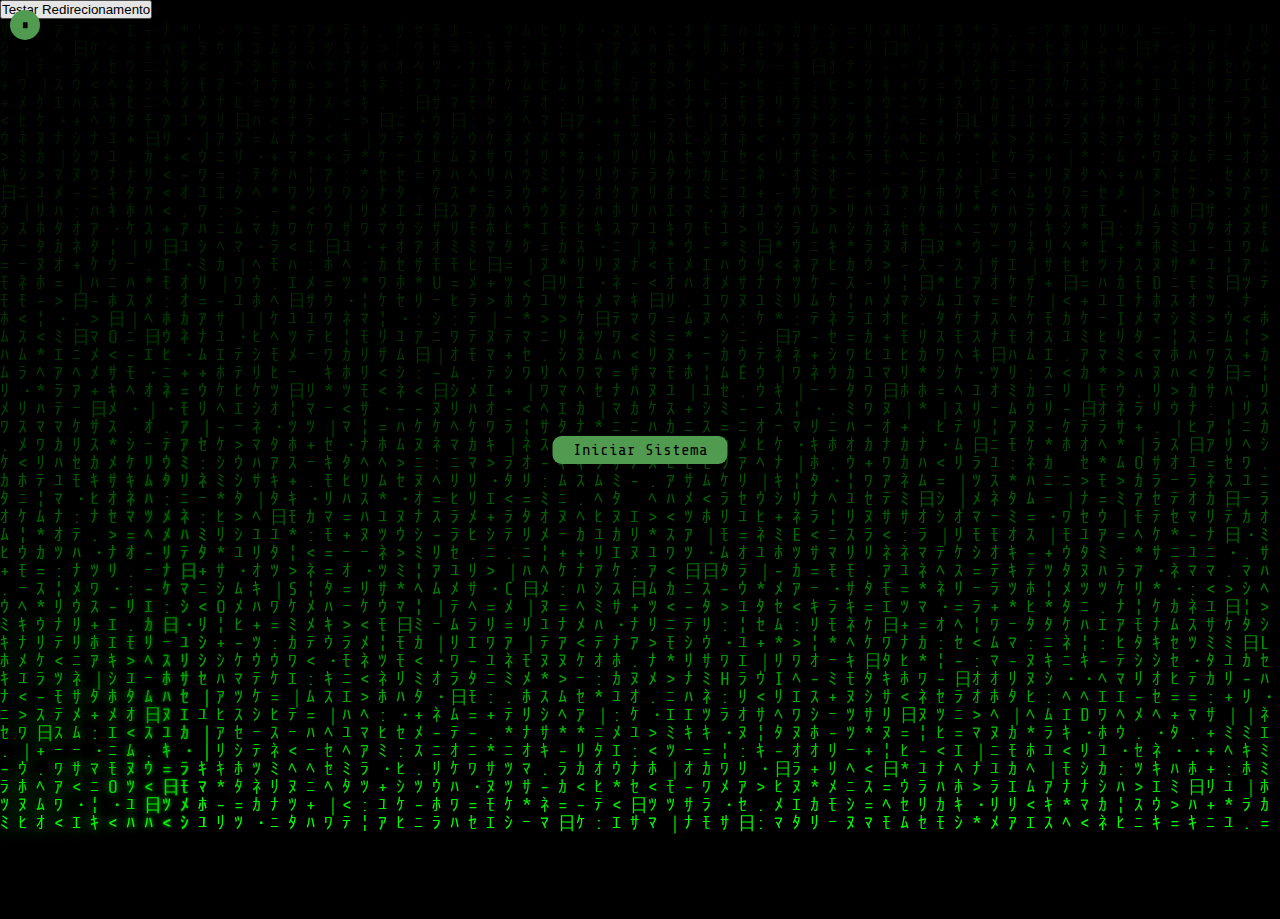
<file: index.html>
<!DOCTYPE html>
<html lang="pt-BR">
  <head>
    <meta charset="UTF-8" />
    <meta http-equiv="X-UA-Compatible" content="IE=edge" />
    <meta name="viewport" content="width=device-width, initial-scale=1.0" />
    <title>Matrix Rain Responsivo</title>
    <link rel="stylesheet" href="style.css" />
    <link
      href="https://fonts.googleapis.com/css2?family=Share+Tech+Mono&display=swap"
      rel="stylesheet"
    />
  </head>
  <body>
    <noscript>
      <div class="noscript-message">
        Este site requer JavaScript para funcionar corretamente. Por favor,
        habilite-o no seu navegador.
      </div>
    </noscript>

    <button onclick="window.location.href='sistema.html'">Testar Redirecionamento</button>
    
    <button id="toggle">⏸</button>
    <!-- <canvas id="matrix"></canvas> -->
    <button id="start-transition">Iniciar Sistema</button>
    <canvas id="matrix"></canvas>
    <!-- Matrix Rain -->
    
    <div id="circle-transition">
      <div id="circle-text">Conectando ao sistema...</div>
    </div>

    <script src="script.js"></script>
  </body>
</html>
</file>
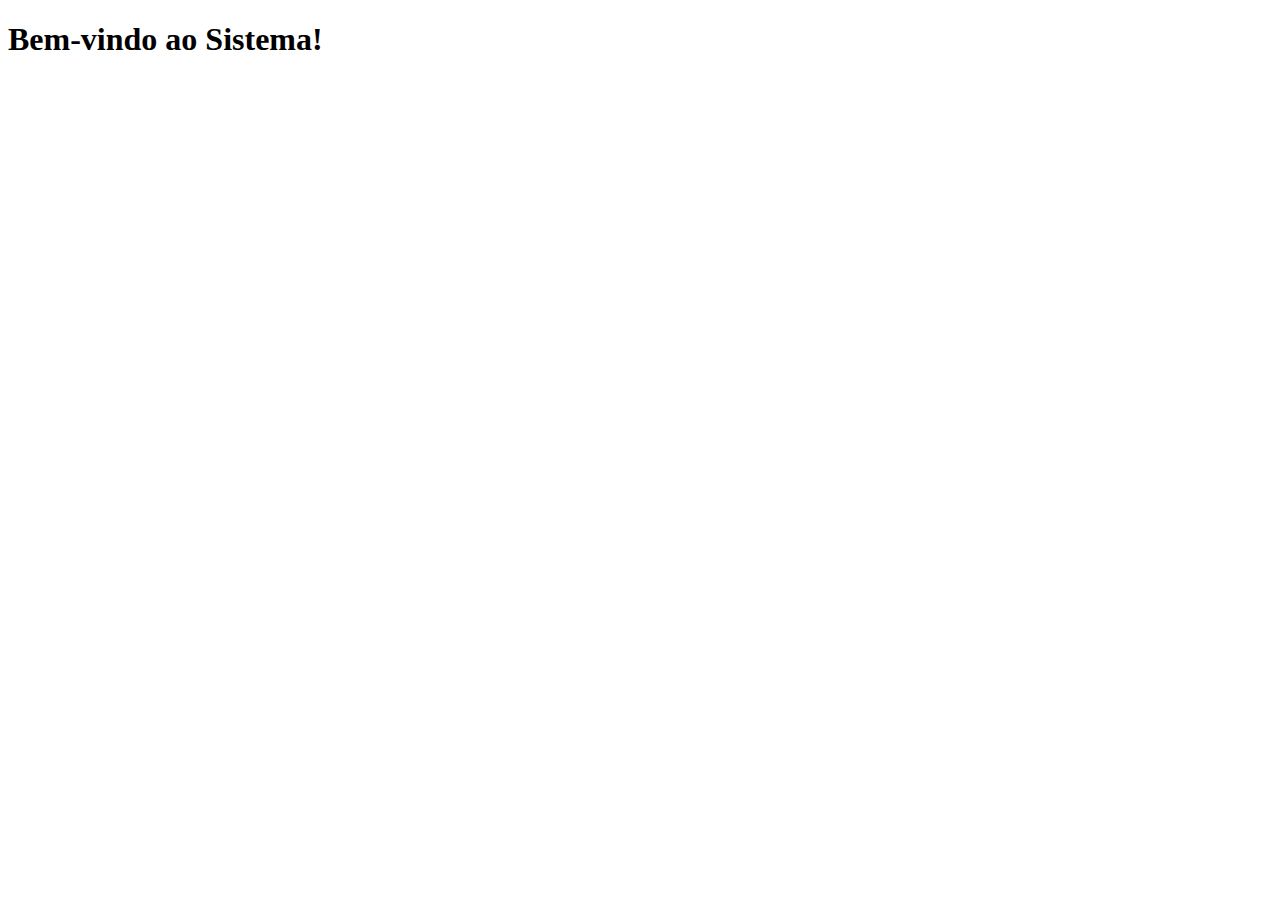
<file: sistema.html>
<!DOCTYPE html>
<html lang="pt-BR">
<head>
    <meta charset="UTF-8">
    <meta name="viewport" content="width=device-width, initial-scale=1.0">
    <title>Document</title>
</head>
<body>
    <h1> 
Bem-vindo ao Sistema!
    </h1>
    
</body>
</html>
</file>
<file: style.css>
:root{
  --bg-color: #000000;
  --text-color: #6fda6f;
  --button-bg-color: #519b51;
  --button-text-color: #000000;
  --transition-bg-color: #000000;
  --transition-text-color: #6fda6f;
} 

* {
  margin: 0;
  padding: 0;
  box-sizing: border-box;
}

body {
  background-color: var(--bg-color);
  overflow: hidden;
  font-family: 'Share Tech Mono', monospace;
  color: #f0f0;
}

canvas {
  display: block;
  width: 100vw;
  height: 100vh;
}

#toggle {
  position: absolute;
  top: 10px;
  left: 10px;
  z-index: 10;
  background-color: var(--button-bg-color);
  color: var(--button-text-color);
  border: none;
  width: 30px;
  height: 30px;
  border-radius: 50%;
  font-weight: bold;
  align-content: center;
  cursor: pointer;
}

.noscript-message {
  color: white;
  background-color: red;
  padding: 10px;
  text-align: center;
  font-weight: bold;
}

#start-transition {
  position: fixed;
  top: 50%;
  left: 50%;
  transform: translate(-50%, -50%);
  z-index: 1001;
  padding:5px 20px;
  font-size: 16px;
  background: var(--button-bg-color);
  font-family: 'Share Tech Mono', monospace;
  color: black;
  border: none;
  border-radius: 9px;
  cursor: pointer;
}

#circle-transition {
  position: fixed;
  top: 50%;
  left: 50%;
  width: 0;
  height: 0;
  background: var(--transition-bg-color);
  border-radius: 50%;
  transform: translate(-50%, -50%);
  z-index: 1000;
  pointer-events: none;
  transition: width 2.5s ease-in-out, height 2.5s ease-in-out, opacity 1s ease-in-out; 
  display: flex;
  align-items: center;
  justify-content: center;
  opacity: 0;
}

#circle-text {
  color: var(--transition-text-color);
  font-size: 24px;
  opacity: 0;
  transition: opacity 2s ease-in-out;
}

#cyber-interface {
  display: none;
  position: absolute;
  top: 0;
  left: 0;
  width: 100%;
  height: 100%;
  background: radial-gradient(circle, #111 0%, #000 100%);
  color: #0ff;
  text-align: center;
  padding-top: 20%;
  font-size: 2em;
  z-index: 1002;
}
</file>
